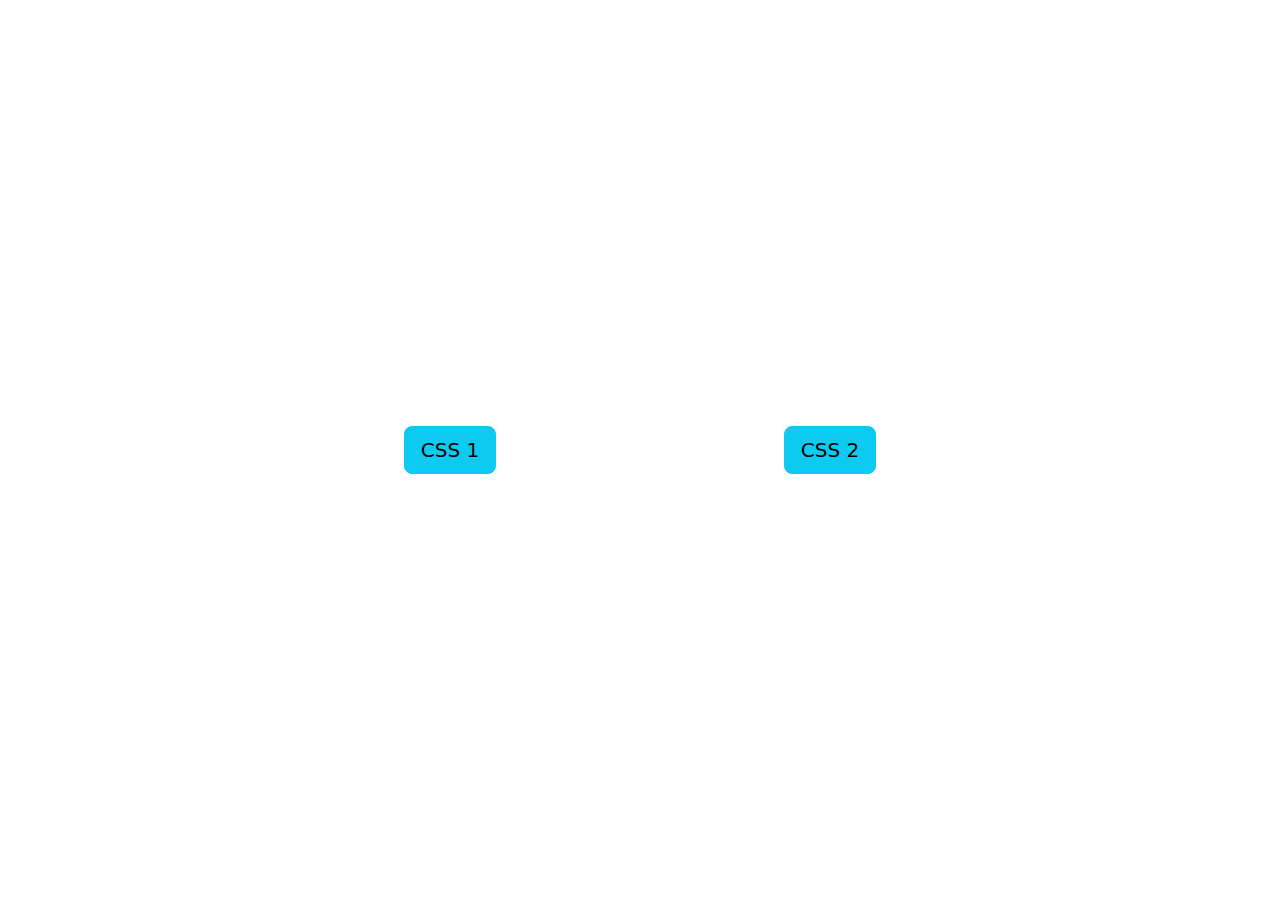
<file: index.html>
<!DOCTYPE html>
<html lang="en">

<head>
    <meta charset="utf-8">
    <meta name="viewport" content="width=device-width, initial-scale=1.0, shrink-to-fit=no">
    <title>CSS-Table</title>
    <link rel="stylesheet" href="https://cdn.jsdelivr.net/npm/bootstrap@5.2.0/dist/css/bootstrap.min.css">
    <link rel="stylesheet" href="assets/css/Verdana.css">
</head>

<body>
    <section class="vh-100">
        <div class="container d-flex flex-column justify-content-center vh-100">
            <div class="row row-cols-2 row-cols-sm-3 text-center justify-content-center">
                <div class="col"><a class="btn btn-info btn-lg" role="button" href="css-1.html">CSS 1</a></div>
                <div class="col"><a class="btn btn-info btn-lg" role="button" href="css-2.html">CSS 2</a></div>
            </div>
        </div>
    </section>
    <script src="https://cdnjs.cloudflare.com/ajax/libs/jquery/3.6.0/jquery.min.js"></script>
    <script src="https://cdn.jsdelivr.net/npm/bootstrap@5.2.0/dist/js/bootstrap.bundle.min.js"></script>
</body>

</html>
</file>
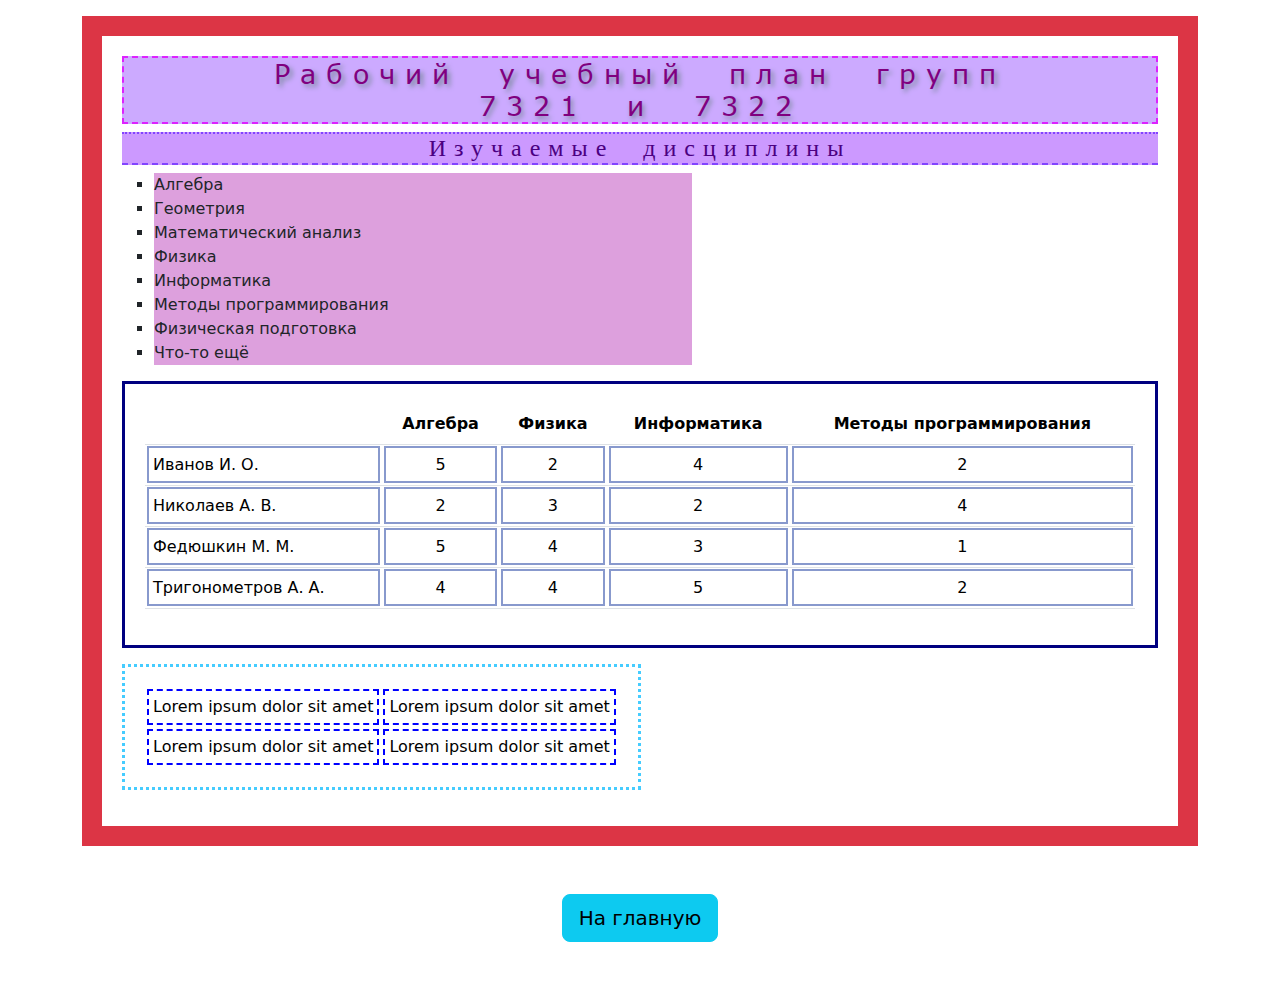
<file: css-1.html>
<!DOCTYPE html>
<html lang="en">

<head>
    <meta charset="utf-8">
    <meta name="viewport" content="width=device-width, initial-scale=1.0, shrink-to-fit=no">
    <title>CSS-Table</title>
    <link rel="stylesheet" href="https://cdn.jsdelivr.net/npm/bootstrap@5.2.0/dist/css/bootstrap.min.css">
    <link rel="stylesheet" href="assets/css/Verdana.css">
    <link rel="stylesheet" href="assets/css/css-1.compiled.css">
</head>

<body>
    <section class="d-flex flex-column justify-content-center">
        <div class="container">
            <div class="border-danger mt-3 custom-border">
                <h1 class="text-center">Рабочий учебный план групп<br>7321 и 7322</h1>
                <h2 class="text-center">Изучаемые дисциплины</h2>
                <ul>
                    <li>Алгебра</li>
                    <li>Геометрия</li>
                    <li>Математический анализ</li>
                    <li>Физика</li>
                    <li>Информатика</li>
                    <li>Методы программирования</li>
                    <li>Физическая подготовка</li>
                    <li>Что-то ещё</li>
                </ul>
                <div class="table">
                    <div class="table__one">
                        <div class="table-responsive table-border">
                            <table class="table">
                                <thead class="text-center">
                                    <tr>
                                        <th></th>
                                        <th>Алгебра</th>
                                        <th>Физика</th>
                                        <th>Информатика</th>
                                        <th>Методы программирования</th>
                                    </tr>
                                </thead>
                                <tbody>
                                    <tr>
                                        <td>Иванов И. О.</td>
                                        <td class="text-center">5</td>
                                        <td class="text-center">2</td>
                                        <td class="text-center">4</td>
                                        <td class="text-center">2</td>
                                    </tr>
                                    <tr>
                                        <td>Николаев А. В.</td>
                                        <td class="text-center">2</td>
                                        <td class="text-center">3</td>
                                        <td class="text-center">2</td>
                                        <td class="text-center">4</td>
                                    </tr>
                                    <tr>
                                        <td>Федюшкин М. М.</td>
                                        <td class="text-center">5</td>
                                        <td class="text-center">4</td>
                                        <td class="text-center">3</td>
                                        <td class="text-center">1</td>
                                    </tr>
                                    <tr>
                                        <td>Тригонометров А. А.</td>
                                        <td class="text-center">4</td>
                                        <td class="text-center">4</td>
                                        <td class="text-center">5</td>
                                        <td class="text-center">2</td>
                                    </tr>
                                </tbody>
                            </table>
                        </div>
                    </div>
                    <div class="d-flex table__two">
                        <div class="table-border mt-3">
                            <table>
                                <tbody>
                                    <tr>
                                        <td><span style="color: rgb(0, 0, 0);">Lorem ipsum dolor sit amet</span><br></td>
                                        <td><span style="color: rgb(0, 0, 0);">Lorem ipsum dolor sit amet</span><br></td>
                                    </tr>
                                    <tr>
                                        <td><span style="color: rgb(0, 0, 0);">Lorem ipsum dolor sit amet</span><br></td>
                                        <td><span style="color: rgb(0, 0, 0);">Lorem ipsum dolor sit amet</span><br></td>
                                    </tr>
                                </tbody>
                            </table>
                        </div>
                    </div>
                </div>
            </div>
        </div>
    </section>
    <section class="p-5">
        <div class="container text-center"><a class="btn btn-info btn-lg" role="button" href="index.html">На главную</a></div>
    </section>
    <script src="https://cdnjs.cloudflare.com/ajax/libs/jquery/3.6.0/jquery.min.js"></script>
    <script src="https://cdn.jsdelivr.net/npm/bootstrap@5.2.0/dist/js/bootstrap.bundle.min.js"></script>
</body>

</html>
</file>
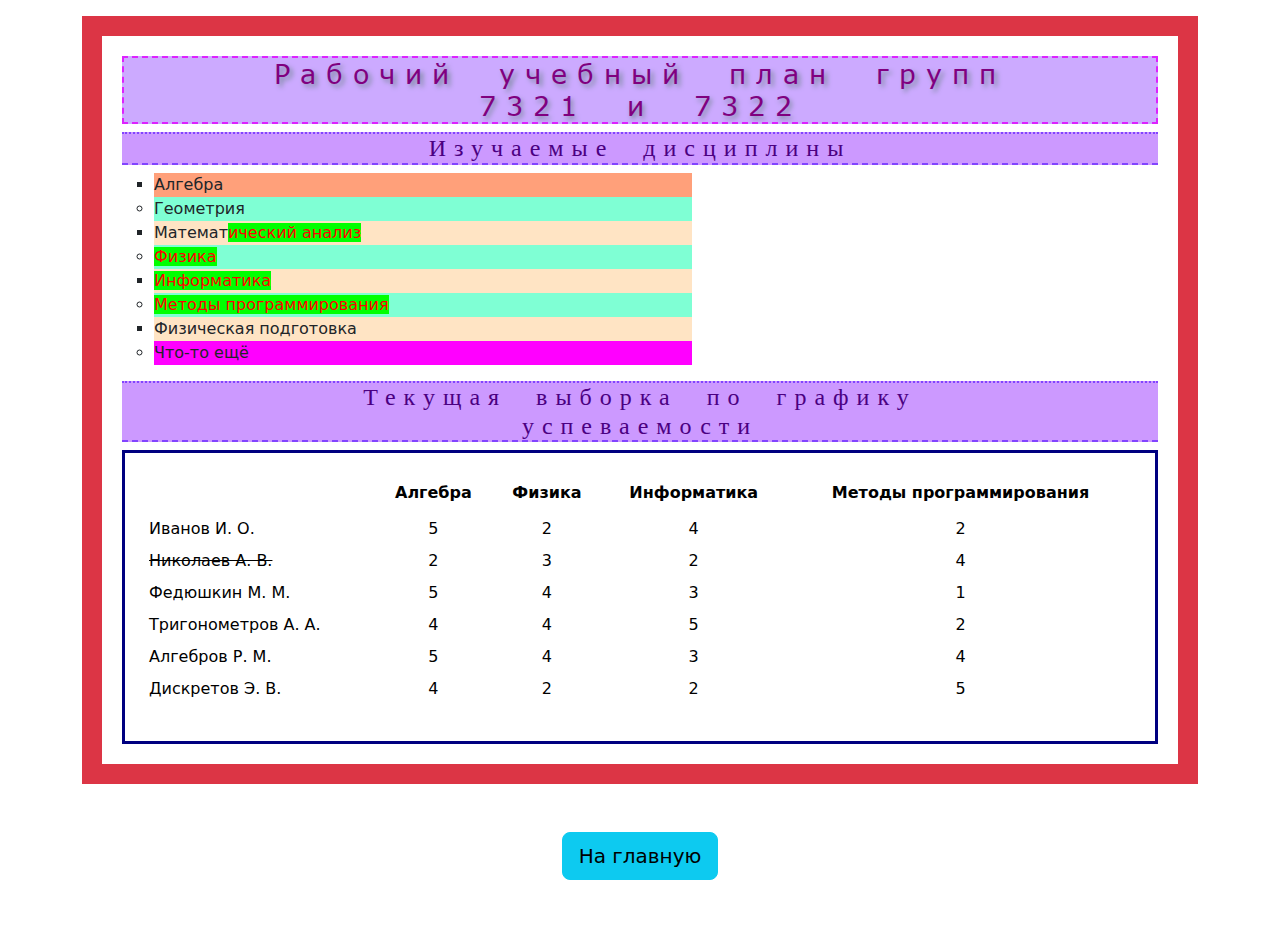
<file: css-2.html>
<!DOCTYPE html>
<html lang="en">

<head>
    <meta charset="utf-8">
    <meta name="viewport" content="width=device-width, initial-scale=1.0, shrink-to-fit=no">
    <title>CSS-Table</title>
    <link rel="stylesheet" href="https://cdn.jsdelivr.net/npm/bootstrap@5.2.0/dist/css/bootstrap.min.css">
    <link rel="stylesheet" href="assets/css/Verdana.css">
    <link rel="stylesheet" href="assets/css/css-2.compiled.css">
</head>

<body>
    <section class="d-flex flex-column justify-content-center">
        <div class="container">
            <div class="border-danger mt-3 custom-border">
                <h1 class="text-center">Рабочий учебный план групп<br>7321 и 7322</h1>
                <h2 class="text-center">Изучаемые дисциплины</h2>
                <ul>
                    <li>Алгебра</li>
                    <li>Геометрия</li>
                    <li>Математ<span><span style="background-color: rgb(255, 228, 196);">ический анализ</span><br></span></li>
                    <li><span>Физика<br></span></li>
                    <li><span>Информатика</span></li>
                    <li><span>Методы програм<span style="background-color: rgb(127, 255, 212);">мирования</span><br></span></li>
                    <li>Физическая подготовка</li>
                    <li>Что-то ещё</li>
                </ul>
                <h2 class="text-center">Текущая выборка по графику<br>успеваемости</h2>
                <div class="table-responsive table-one">
                    <table class="table table-borderless">
                        <thead class="text-center">
                            <tr>
                                <th></th>
                                <th>Алгебра</th>
                                <th>Физика</th>
                                <th>Информатика</th>
                                <th>Методы программирования</th>
                            </tr>
                        </thead>
                        <tbody>
                            <tr>
                                <td>Иванов И. О.</td>
                                <td class="text-center">5</td>
                                <td class="text-center">2</td>
                                <td class="text-center">4</td>
                                <td class="text-center">2</td>
                            </tr>
                            <tr>
                                <td style="text-decoration:  line-through;">Николаев А. В.</td>
                                <td class="text-center">2</td>
                                <td class="text-center">3</td>
                                <td class="text-center">2</td>
                                <td class="text-center">4</td>
                            </tr>
                            <tr>
                                <td>Федюшкин М. М.</td>
                                <td class="text-center">5</td>
                                <td class="text-center">4</td>
                                <td class="text-center">3</td>
                                <td class="text-center">1</td>
                            </tr>
                            <tr>
                                <td>Тригонометров А. А.</td>
                                <td class="text-center">4</td>
                                <td class="text-center">4</td>
                                <td class="text-center">5</td>
                                <td class="text-center">2</td>
                            </tr>
                            <tr>
                                <td>Алгебров Р. М.</td>
                                <td class="text-center">5</td>
                                <td class="text-center">4</td>
                                <td class="text-center">3</td>
                                <td class="text-center">4</td>
                            </tr>
                            <tr>
                                <td>Дискретов Э. В.</td>
                                <td class="text-center">4</td>
                                <td class="text-center">2</td>
                                <td class="text-center">2</td>
                                <td class="text-center">5</td>
                            </tr>
                        </tbody>
                    </table>
                </div>
            </div>
        </div>
    </section>
    <section class="p-5">
        <div class="container text-center"><a class="btn btn-info btn-lg" role="button" href="index.html">На главную</a></div>
    </section>
    <script src="https://cdnjs.cloudflare.com/ajax/libs/jquery/3.6.0/jquery.min.js"></script>
    <script src="https://cdn.jsdelivr.net/npm/bootstrap@5.2.0/dist/js/bootstrap.bundle.min.js"></script>
</body>

</html>
</file>
<file: assets/css/Verdana.css>
@font-face {
	font-family: 'Verdana';
	src: url(../../assets/fonts/Verdana.woff2) format('woff2'),
	url(../../assets/fonts/Verdana.woff) format('woff');
	font-weight: normal;
	font-style: normal;
	font-display: swap;
}
</file>
<file: assets/css/css-1.compiled.css>
body .custom-border {
  border: 20px solid maroon;
  padding: 20px;
}
body .btn:hover {
  cursor: pointer;
}
body h1 {
  font-family: "Verdana";
  font-size: 20pt;
  letter-spacing: 10px;
  word-spacing: 20px;
  color: purple;
  text-shadow: 0.1em 0.1em 0.2em lightslategray;
  border: 2px dashed #dd22ff;
  background: #ccaaff;
}
body h1:hover {
  cursor: text;
}
body h2 {
  font-family: "Tahoma";
  font-size: 18pt;
  letter-spacing: 8px;
  word-spacing: 15px;
  color: #4b0082;
  border-top: 2px dotted #8244FF;
  border-bottom: 2px dashed #8244FF;
  background: #cc99ff;
}
body ul {
  width: 55%;
  list-style: square;
}
body ul li {
  background: Plum;
}
body .table .table__one .table-border {
  border: 3px solid navy;
  padding: 20px;
}
body .table .table__one tr td {
  outline-offset: -4px;
  outline: 2px solid #8899CD;
}
body .table .table__one tr td:hover {
  cursor: help;
}
body .table .table__two .table-border {
  border: 3px dotted #45CCFF;
  padding: 20px;
}
body .table .table__two tr td {
  outline-offset: -4px;
  outline: 2px dashed blue;
  padding: 0.5rem;
}
</file>
<file: assets/css/css-2.compiled.css>
body .custom-border {
  border: 20px solid maroon;
  padding: 20px;
}
body .btn:hover {
  cursor: pointer;
}
body h1 {
  font-family: "Verdana";
  font-size: 20pt;
  letter-spacing: 10px;
  word-spacing: 20px;
  color: purple;
  text-shadow: 0.1em 0.1em 0.2em lightslategray;
  border: 2px dashed #dd22ff;
  background: #ccaaff;
}
body h1:hover {
  cursor: text;
}
body h2 {
  font-family: "Tahoma";
  font-size: 18pt;
  letter-spacing: 8px;
  word-spacing: 15px;
  color: #4b0082;
  border-top: 2px dotted #8244FF;
  border-bottom: 2px dashed #8244FF;
  background: #cc99ff;
}
body ul {
  width: 55%;
  list-style: square;
}
body ul :nth-child(even) {
  list-style-type: circle;
  background: aquamarine;
}
body ul :nth-child(odd) {
  background: bisque;
}
body ul li {
  background: Plum;
}
body ul li:first-child {
  background: lightsalmon;
}
body ul li:last-child {
  background: fuchsia;
}
body span {
  background: lime !important;
  color: red;
}
body .table-one {
  border: 3px solid navy;
  padding: 20px;
}
body .table-one table {
  border-collapse: collapse;
  border-spacing: 10px;
}
body .table-one table td {
  padding: 4px;
}
body .table-one table td:hover {
  cursor: help;
}
body .table-one table thead {
  background: lightblue;
}
body .table-one table tbody tr {
  background: fuchsia;
}
body .table-one table tbody tr:nth-child(odd) {
  background: aquamarine;
}
body .table-one table tbody tr:active {
  background: yellow;
}
body .table-one table tbody tr td:hover {
  outline: 3px solid red;
}
body .table-two {
  border: 3px dotted #45CCFF;
  padding: 20px;
}
body .table-two table {
  border-collapse: separate;
  border-spacing: 4px;
}
body .table-two table td {
  border: 2px dashed blue;
  padding: 0.5rem;
}
</file>
